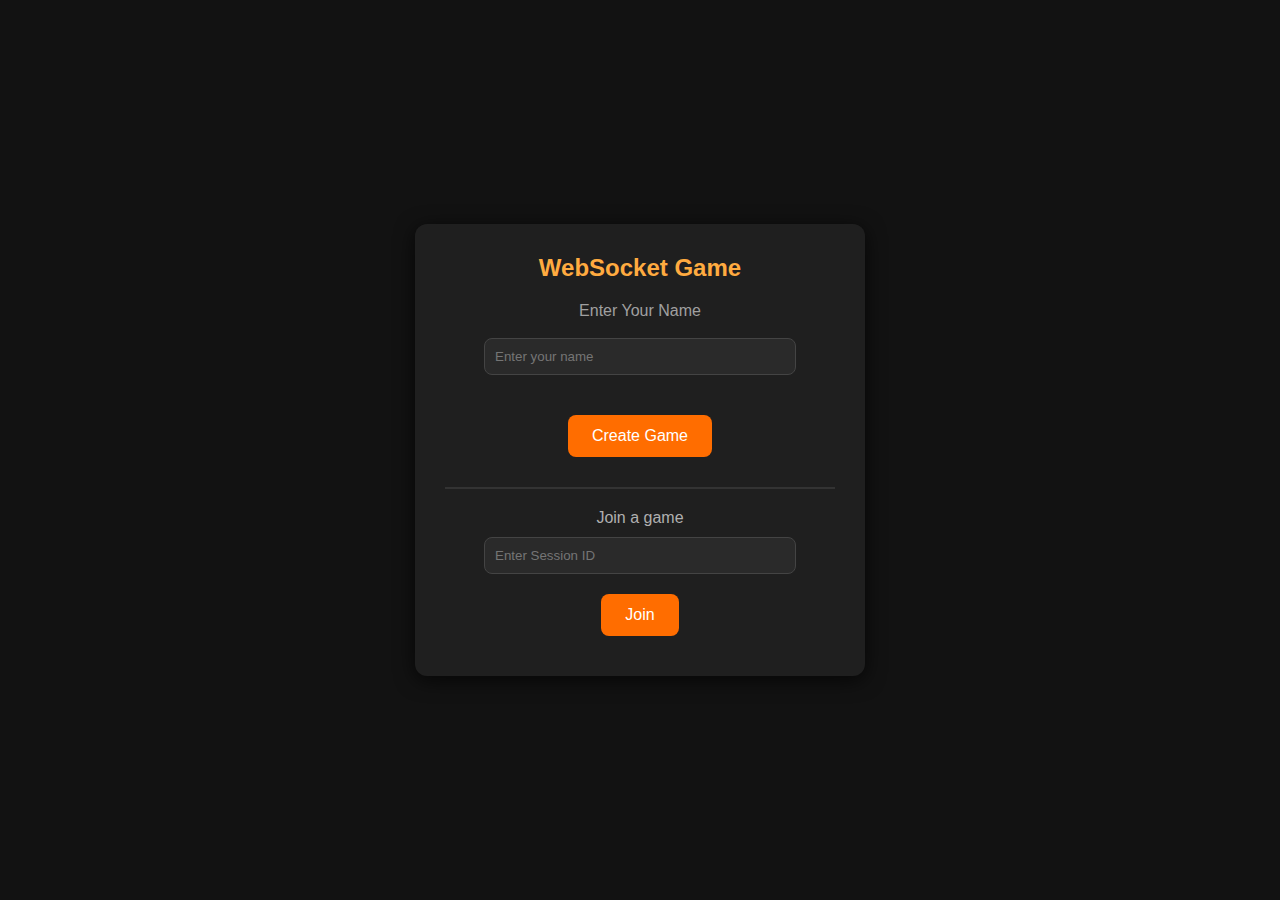
<file: backend/tictatinfy/src/main/resources/static/index.html>
<!DOCTYPE html>
<html lang="en">
<head> 
    <meta charset="UTF-8">
    <meta name="viewport" content="width=device-width, initial-scale=1.0">
    <title>TicTacInfy</title>
    <link rel="stylesheet" href="style.css">
    <script>
        if(localStorage.getItem("sessionID")==null){
            console.log("cdcdc")
            window.location.replace("landing.html");
        }
    </script>
    <script type="module">
        import { myFunction,checkWin,initializePage,fillUpGrid,updateCell,currPlayerXorO} from './app.js';
        window.myFunction = myFunction;
        window.checkWin = checkWin;
        window.initializePage = initializePage;
        window.fillUpGrid = fillUpGrid;
        window.updateCell = updateCell;
        window.currPlayerXorO = currPlayerXorO;
    </script>
    <script type="module">
        import { createGame,startGame,joinGame } from './landingHandler.js';
        window.createGame = createGame;
        window.startGame = startGame;
        window.joinGame = joinGame;
    </script>
    <script type="module">
        import { fetchData,createSocketChannel,sendData ,sendMessage} from './serviceCall.js';
        window.fetchData = fetchData;
        window.createSocketChannel = createSocketChannel;
        window.sendData = sendData;
        window.sendMessage = sendMessage;
    </script>
</head>
<body>
    <!-- Game Title -->
    <p id="won">TIC TAC INFY</p>

    <!-- Game Grid -->
    <div class="grid-container">
        <div class="grid-item" id="demo0" onclick="updateCell(id,currPlayerXorO())"></div>
        <div class="grid-item" id="demo1" onclick="updateCell(id,currPlayerXorO())"></div>
        <div class="grid-item" id="demo2" onclick="updateCell(id,currPlayerXorO())"></div>
        <div class="grid-item" id="demo3" onclick="updateCell(id,currPlayerXorO())"></div>
        <div class="grid-item" id="demo4" onclick="updateCell(id,currPlayerXorO())"></div>
        <div class="grid-item" id="demo5" onclick="updateCell(id,currPlayerXorO())"></div>
        <div class="grid-item" id="demo6" onclick="updateCell(id,currPlayerXorO())"></div>
        <div class="grid-item" id="demo7" onclick="updateCell(id,currPlayerXorO())"></div>
        <div class="grid-item" id="demo8" onclick="updateCell(id,currPlayerXorO())"></div>
    </div>
</body>
</html>
</file>
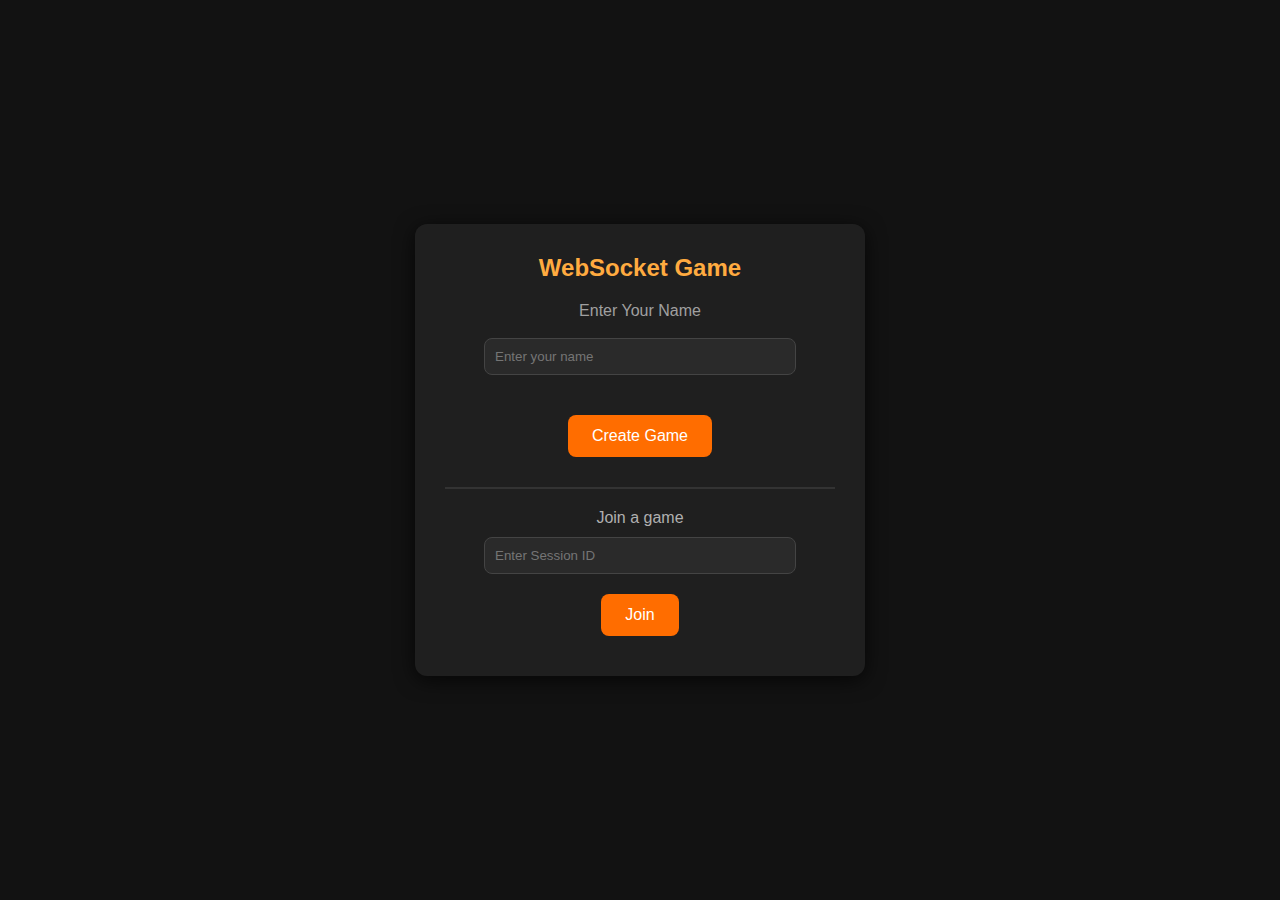
<file: backend/tictatinfy/src/main/resources/static/landing.html>
<!DOCTYPE html>
<html lang="en">
    <script type="module">
        import { createGame,startGame,joinGame } from './landingHandler.js';
        window.createGame = createGame;
        window.startGame = startGame;
        window.joinGame = joinGame;
    </script>
    <script type="module">
        import { fetchData,createSocketChannel,sendData ,sendMessage} from './serviceCall.js';
        window.fetchData = fetchData;
        window.createSocketChannel = createSocketChannel;
        window.sendData = sendData;
        window.sendMessage = sendMessage;
    </script>
    <script type="module" src="serviceCall.js"></script>
    <head>
        <title>WebSocket Game</title>
        <style>
            /* Basic Styling */
            * {
                box-sizing: border-box;
                margin: 0;
                padding: 0;
            }
    
            #SessionGo {
                display: none;
            }
    
            /* Body Styling */
            body {
                font-family: Arial, sans-serif;
                background-color: #121212;
                color: #e0e0e0;
                display: flex;
                justify-content: center;
                align-items: center;
                height: 100vh;
                margin: 0;
            }
    
            /* Container Styling */
            .container {
                background-color: #1f1f1f;
                padding: 30px;
                border-radius: 12px;
                box-shadow: 0px 4px 20px rgba(0, 0, 0, 0.7);
                max-width: 450px;
                width: 100%;
                text-align: center;
            }
    
            /* Title Styling */
            h1 {
                color: #ffab40;
                font-size: 24px;
                margin-bottom: 20px;
            }
    
            /* Input Group Styling */
            .input-group {
                margin-bottom: 20px;
            }
    
            /* Label Styling */
            label {
                font-size: 16px;
                color: #a0a0a0;
                display: block;
                margin-bottom: 8px;
            }
    
            /* Input Field Styling */
            input[type="text"] {
                padding: 10px;
                width: 80%;
                margin: 10px auto;
                border-radius: 8px;
                border: 1px solid #444;
                background-color: #2a2a2a;
                color: #fff;
            }
    
            /* Button Styling */
            button {
                background-color: #ff6d00;
                color: white;
                padding: 12px 24px;
                border: none;
                border-radius: 8px;
                cursor: pointer;
                font-size: 16px;
                margin: 10px;
                transition: background-color 0.3s ease;
            }
    
            /* Button Hover Effect */
            button:hover {
                background-color: #ff8c42;
            }
    
            /* Divider Line */
            hr {
                border: 0.5px solid #333;
                margin: 20px 0;
            }
    
            /* Paragraph Styling */
            p {
                font-size: 16px;
                color: #b0b0b0;
                margin-top: 10px;
            }
    
            /* Message Styling */
            .message {
                color: #b3b3b3;
                font-size: 14px;
                margin-top: 20px;
            }
    
            /* Received Message Styling */
            #receivedMessage {
                color: #ffcc80;
                font-style: italic;
            }
        </style>
    </head>
    <body>
        <div class="container">
            <h1>WebSocket Game</h1>
    
            <!-- Input Name -->
            <div class="input-group">
                <label for="name">Enter Your Name</label>
                <input type="text" id="name" placeholder="Enter your name">
            </div>
    
            <!-- Create Game Button -->
            <button id="create" onclick="createGame()">Create Game</button>
    
            <div id="SessionGo">
            <!-- Display Session ID -->
                <p id="sessionID">No session created yet</p>
    
                <!-- Go Button (Start Game) -->
                <button onclick="startGame()">Go!</button>
            </div>
            <hr>
    
            <!-- Join a Game -->
            <p>Join a game</p>
            <input type="text" id="joinSessionId" placeholder="Enter Session ID">
            <button onclick="joinGame()">Join</button>
        </div>
    </body>
    </html>
</file>
<file: backend/tictatinfy/src/main/resources/static/style.css>
/* Basic Styling */
body {
  font-family: Arial, sans-serif;
  background-color: #121212;
  color: #e0e0e0;
  display: flex;
  flex-direction: column;
  align-items: center;
  justify-content: center;
  height: 100vh;
  margin: 0;
}

/* Game Title */
#won {
  font-size: 36px; /* Increased font size */
  color: #ffab40;
  margin-bottom: 30px;
}

/* Grid Container */
.grid-container {
  display: grid;
  grid-template-columns: repeat(3, 1fr);
  grid-gap: 15px; /* Increased grid gap */
  max-width: 500px; /* Larger max width */
  width: 100%;
  padding: 15px;
  background-color: #1f1f1f;
  border-radius: 12px;
  box-shadow: 0px 6px 30px rgba(0, 0, 0, 0.7);
}

/* Grid Items */
.grid-item {
  width: 120px; /* Increased width */
  height: 120px; /* Increased height */
  display: flex;
  align-items: center;
  justify-content: center;
  font-size: 48px; /* Larger font size */
  color: #e0e0e0;
  background-color: #2a2a2a;
  border-radius: 8px;
  cursor: pointer;
  transition: background-color 0.2s ease;
}

.grid-item:hover {
  background-color: #333;
}

#name-from{
  height: 100vh;
  }
</file>
